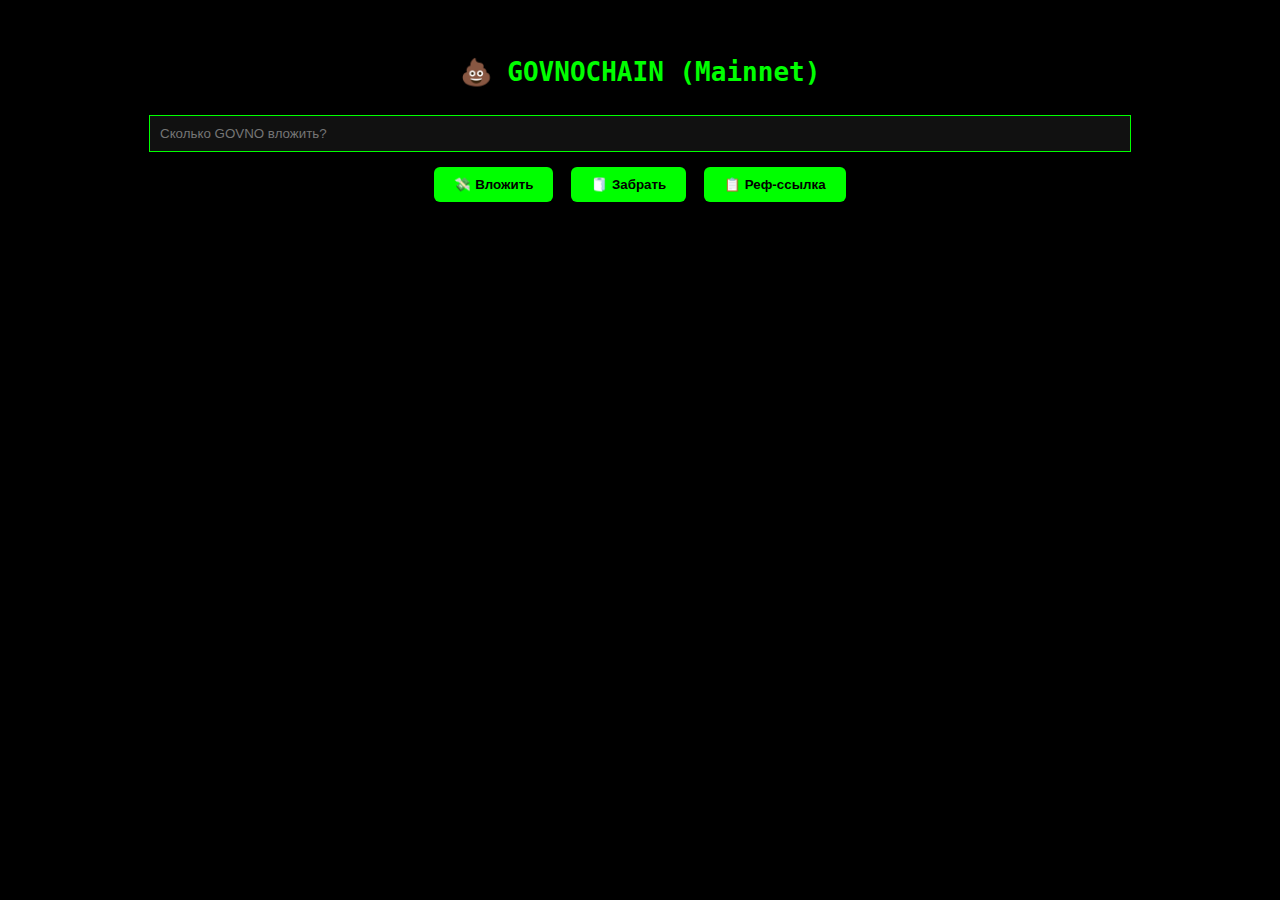
<file: index.html>
<!DOCTYPE html>
<html lang="ru">
<head>
  <meta charset="UTF-8">
  <meta name="viewport" content="width=device-width, initial-scale=1.0">
  <title>GOVNOCHAIN | mainnet</title>
  <link rel="stylesheet" href="style.css" />
</head>
<body>
  <div class="container">
    <h1>💩 GOVNOCHAIN (Mainnet)</h1>
    <input id="amount" placeholder="Сколько GOVNO вложить?" type="number" />
    <div>
      <button onclick="deposit()">💸 Вложить</button>
      <button onclick="claim()">🧻 Забрать</button>
      <button onclick="copyRef()">📋 Реф-ссылка</button>
    </div>
  </div>
  <script src="script.js"></script>
</body>
</html>
</file>
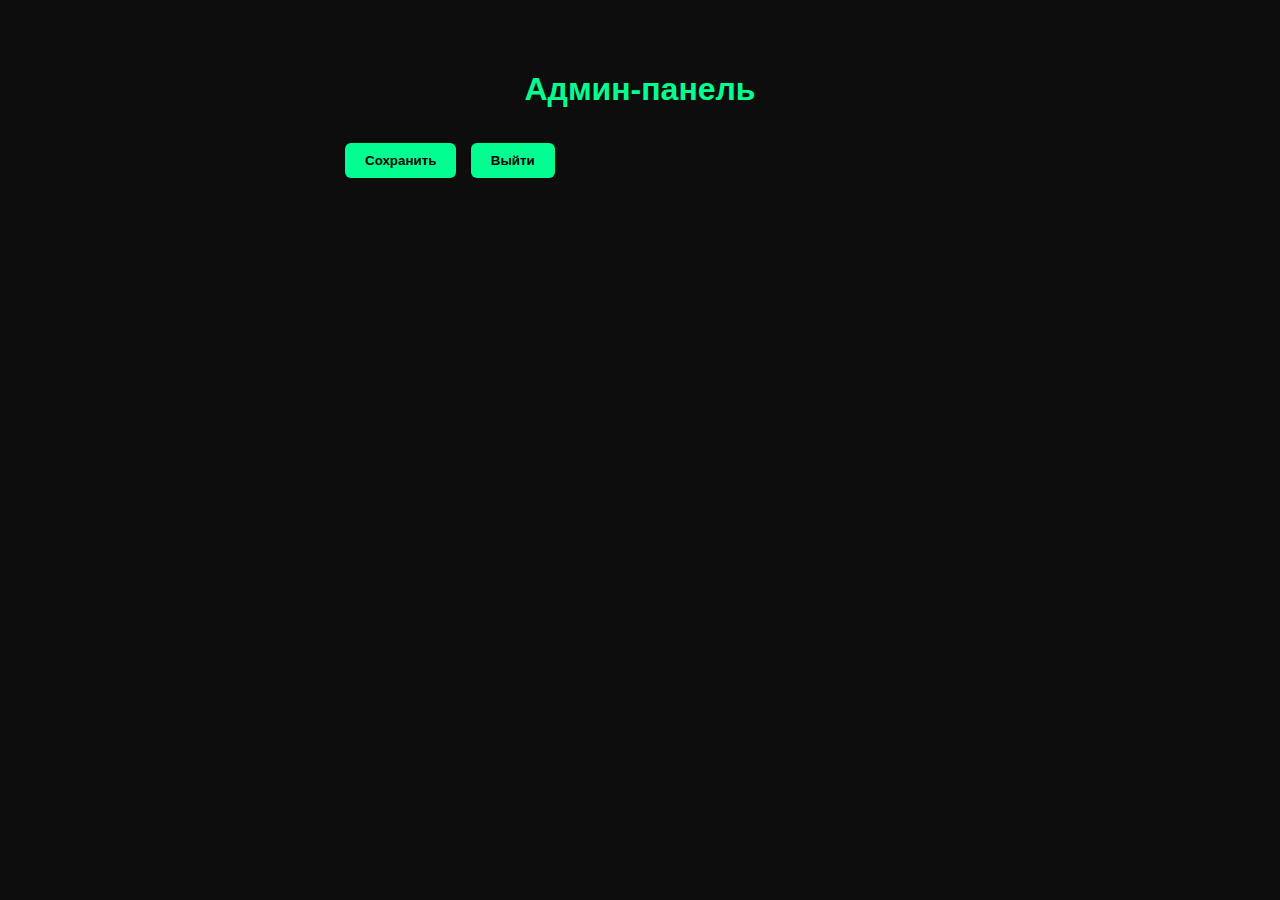
<file: admin.html>
<!DOCTYPE html>
<html lang="ru">
<head>
  <meta charset="UTF-8">
  <meta name="viewport" content="width=device-width,initial-scale=1.0">
  <title>Админ-панель GOVNO</title>
  <link rel="stylesheet" href="styles.css">
</head>
<body>
  <div class="container">
    <h1>Админ-панель</h1>
    <form id="levelsForm"></form>
    <button id="save">Сохранить</button>
    <button id="logoutAdmin">Выйти</button>
  </div>
  <script src="admin.js"></script>
</body>
</html>
</file>
<file: style.css>
body { background:#000; color:#0f0; font-family: monospace; padding: 2rem; text-align:center; }
input { padding:10px; width:80%; margin:10px 0; background:#111; color:#0f0; border:1px solid #0f0; }
button { padding:10px 20px; margin: 5px; background:#0f0; color:#000; font-weight:bold; border:none; border-radius:6px; }
</file>
<file: styles.css>
body {
  font-family: Arial, sans-serif;
  background: #0d0d0d;
  color: #00ff90;
  margin: 0;
  padding: 0;
}
.container {
  max-width: 600px;
  margin: 30px auto;
  padding: 20px;
}
h1 {
  text-align: center;
  margin-bottom: 30px;
}
.level {
  padding: 10px;
  background: #1a1a1a;
  margin-bottom: 10px;
  border-radius: 6px;
}
.actions {
  text-align: center;
  margin-top: 20px;
}
button {
  padding: 10px 20px;
  background: #00ff90;
  border: none;
  color: #000;
  font-weight: bold;
  margin: 5px;
  border-radius: 6px;
  cursor: pointer;
}
table {
  width: 100%;
  border-collapse: collapse;
  background: #1a1a1a;
}
table td {
  padding: 10px;
  border: 1px solid #333;
}
input {
  width: 90%;
  padding: 5px;
}
</file>
